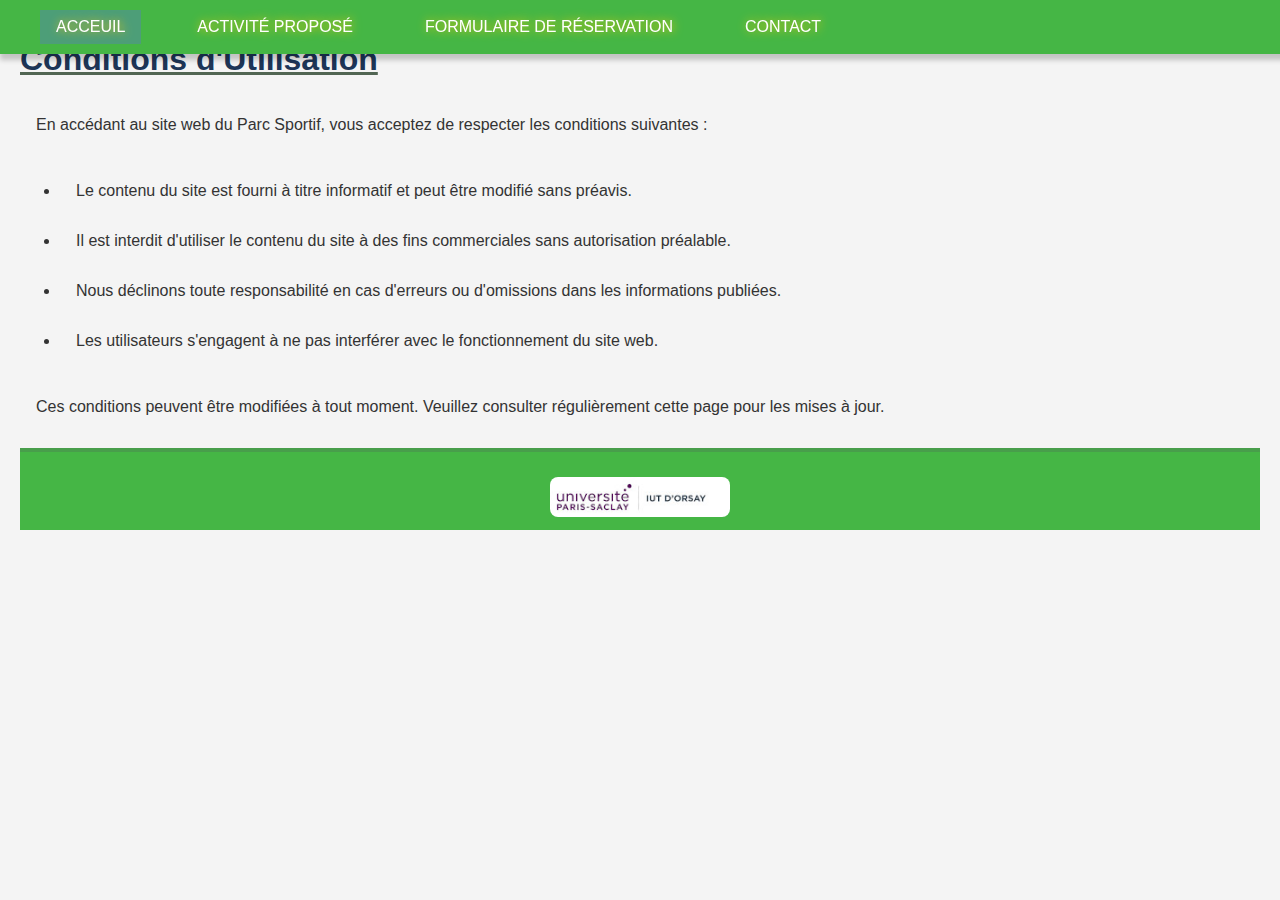
<file: Conditions-d'utilisation.html>
<!DOCTYPE html> 
<html lang="fr">
   <head>
      <meta charset="UTF-8">
      <link rel="stylesheet" href="./styles/index.css" />
      <link rel="stylesheet" href="./styles/conditions.css" />
      <meta name="viewport" content="width=device-width, initial-scale=1.0">
      <title>Conditions d'Utilisation</title>
      <style> body { font-family: Arial, sans-serif; background-color: #f4f4f4; color: #333; padding: 20px; } h1 { color: #1d3557; } </style>
   </head>
   <body>
    <nav class="menu">
        <a class="ici" href="./index.html">Acceuil</a>
        <a href="./activite.html">Activité proposé</a>
        <a href="./formulaire.html">Formulaire de réservation</a>
        <a href="./contact.html">Contact</a>
    </nav> 
      <h1>Conditions d'Utilisation</h1>
      <p>En accédant au site web du Parc Sportif, vous acceptez de respecter les conditions suivantes :</p>
      <ul>
         <li>Le contenu du site est fourni à titre informatif et peut être modifié sans préavis.</li>
         <li>Il est interdit d'utiliser le contenu du site à des fins commerciales sans autorisation préalable.</li>
         <li>Nous déclinons toute responsabilité en cas d'erreurs ou d'omissions dans les informations publiées.</li>
         <li>Les utilisateurs s'engagent à ne pas interférer avec le fonctionnement du site web.</li>
      </ul>
      <p>Ces conditions peuvent être modifiées à tout moment. Veuillez consulter régulièrement cette page pour les mises à jour.</p>
      <footer>
         <a class = "logo" href="https://www.iut-orsay.fr/">
            <img src="./images/LogoIUT.jpg" alt="Logo">
        </a>
      </footer>
   </body>
</html>
</file>
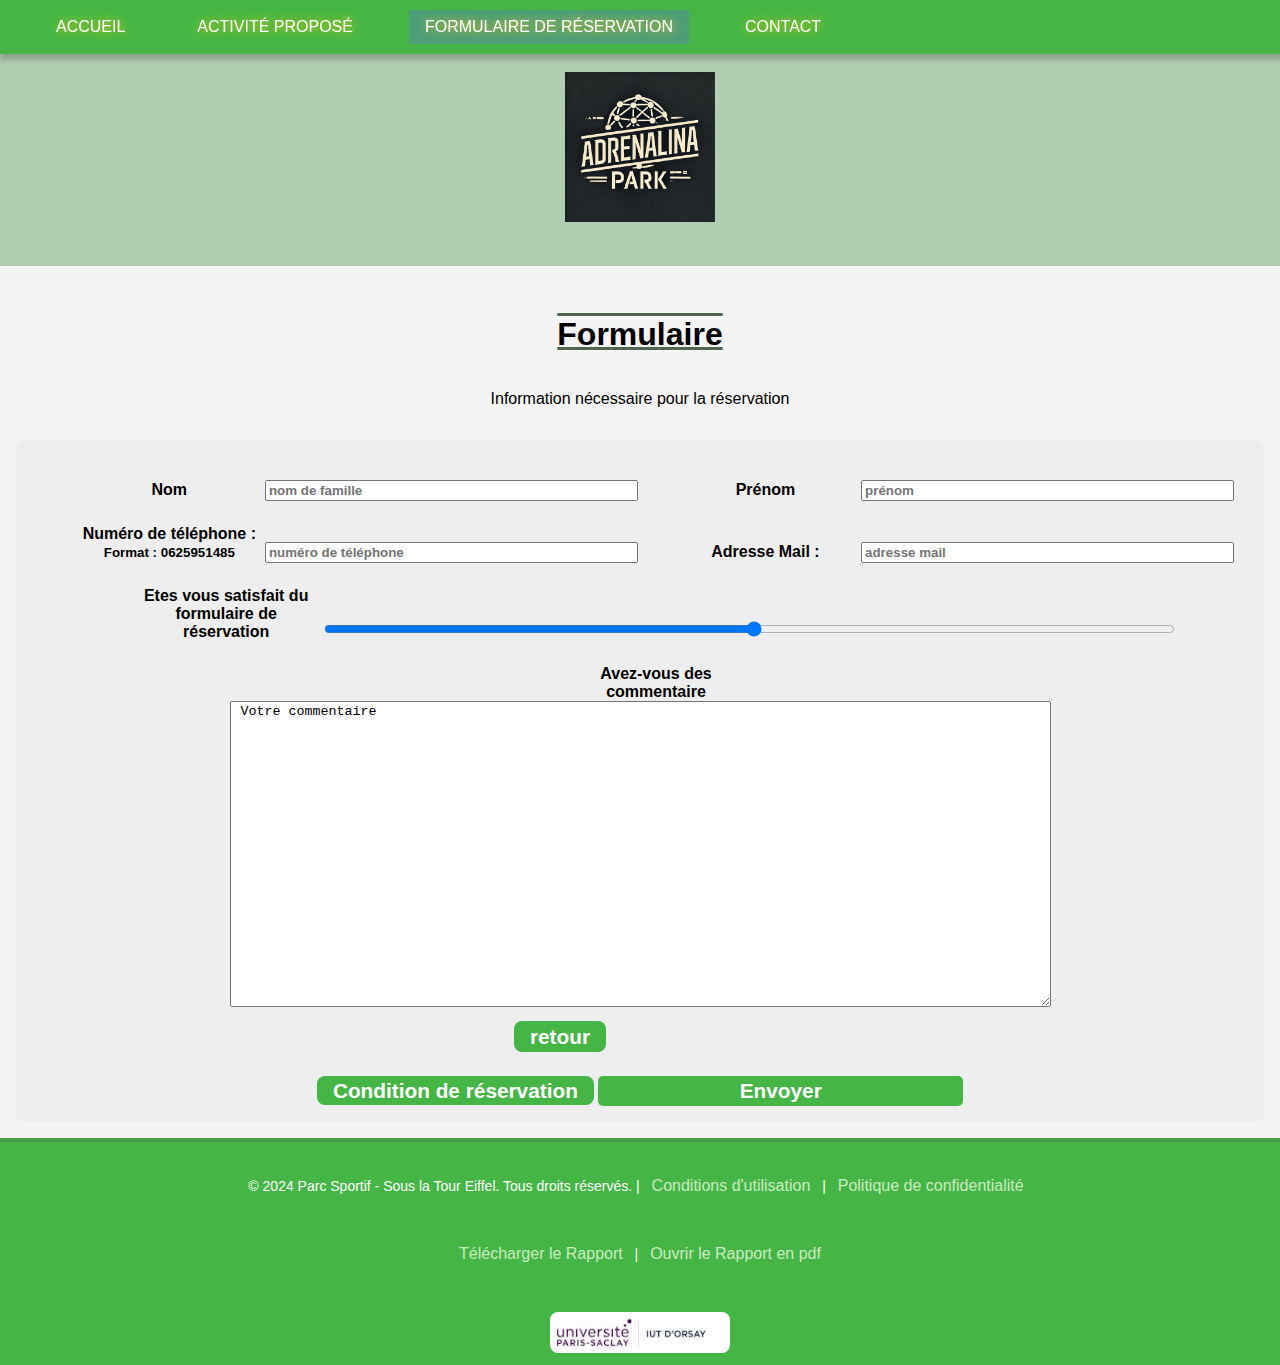
<file: formulaire-2.html>
<!DOCTYPE html>
<html lang="fr">

	<head>
		<meta charset="utf-8" />
		<title> Adrenalina Park Formulaire 2 </title>
		<link rel="stylesheet" href="./styles/index.css" />
        <link rel="stylesheet" href="./styles/formulaire.css" />
		<meta name="viewport" content="width=device-width, initial-scale=1.0">
	</head>

	<body>
		
        <nav class="menu">
			<a href="./index.html">Accueil</a>
			<a href="./activite.html">Activité proposé</a>
			<a class="ici"  href="./formulaire.html">Formulaire de réservation</a>
            <a href="./contact.html">Contact</a>
		</nav>
        <header>
            <a class = "logo" href="./index.html">
                <img src="./images/Logo.png" alt="Logo">
            </a>
          
	    </header>


		
	    <main>

            <section>
                    <h1> Formulaire </h1>
                    <article>
                        <p> Information nécessaire pour la réservation </p>
                        <form action="https://webdev.iut-orsay.fr/r102/tests/formulaire/test_formulaire.php" method="post" >
                            <label for="u_name"> Nom </label>
                            <input id="u_name" name="user name" type="text" required placeholder="nom de famille" />

                            <label for="first_name_user" > Prénom </label>
                            <input id="first_name_user" name="user first name" type="text" required placeholder="prénom" />

                            <label for="phone"> Numéro de téléphone : <br> <small> Format : 0625951485 </small> </label>
                            <input type="tel" id="phone" name="phone_user" required placeholder="numéro de téléphone" pattern="^0\[0-9]{9}"/>
                            
                            <label for="mail"> Adresse Mail : </label>
                            <input type="text" id="mail" name="mail_user" required placeholder="adresse mail"/> 
							
                            <label for="reservation_satisfaction"> Etes vous satisfait du formulaire de réservation </label>
                            <input id="reservation_satisfaction" name="user reservation satisfaction" type="range" min="1" max="100" />

                            <label for="commentary"> Avez-vous des commentaire </label> <br>
                            <textarea id="commentary" name="user commentary" rows="20" cols="100"> Votre commentaire </textarea>

                            <nav>
                                <a class="f2" href="./formulaire.html" > retour </a>
                            </nav>
							<a href="#popup" class="open-popup">Condition de réservation</a>
							<input type="submit" value="Envoyer" />
                        </form>
                    </article>
            </section>
			

	    </main>
		
		<div id="popup" class="popup">
			<div class="popup-content">
				<a href="#" class="close-popup">&times;</a>
				<h2>Condition de réservation</h2>
				<p>Pour toute annulation moins de 2 jours avant le jours réservés une <alert>facturation de 50% du montant de la réservation</alert> vous sera infligé.</p>
				<p>Pour toute annulation au-delà de 2 jours avant le jours réservés aucune pénalité ne vous sera facturé.</p>
				<block>
					<h3>En cas de force majeur merci de nous contacter par ces biais</h3>
					<p>Téléphone : +33 1 23 45 67 89</p>
					<p>EMail : contact@adrenalina-park.fr</p>
				</block>
			</div>
		</div>
		
	    <footer>
        	<p>&copy; 2024 Parc Sportif - Sous la Tour Eiffel. Tous droits réservés. | <a href="Conditions-d'utilisation.html">Conditions d'utilisation</a> | <a href="Politique-de-confidentialité.html">Politique de confidentialité</a></p>
            <p><a href="Rapport-JAHIER-Maelan-STINUS-Remy.txt" download>Télécharger le Rapport</a> | <a href="document.pdf" target="_blank">Ouvrir le Rapport en pdf</a></p>
            <a class = "logo" href="https://www.iut-orsay.fr/">
                <img src="./images/LogoIUT.jpg" alt="Logo">
            </a>
        </footer>

	</body>

</html>
</file>
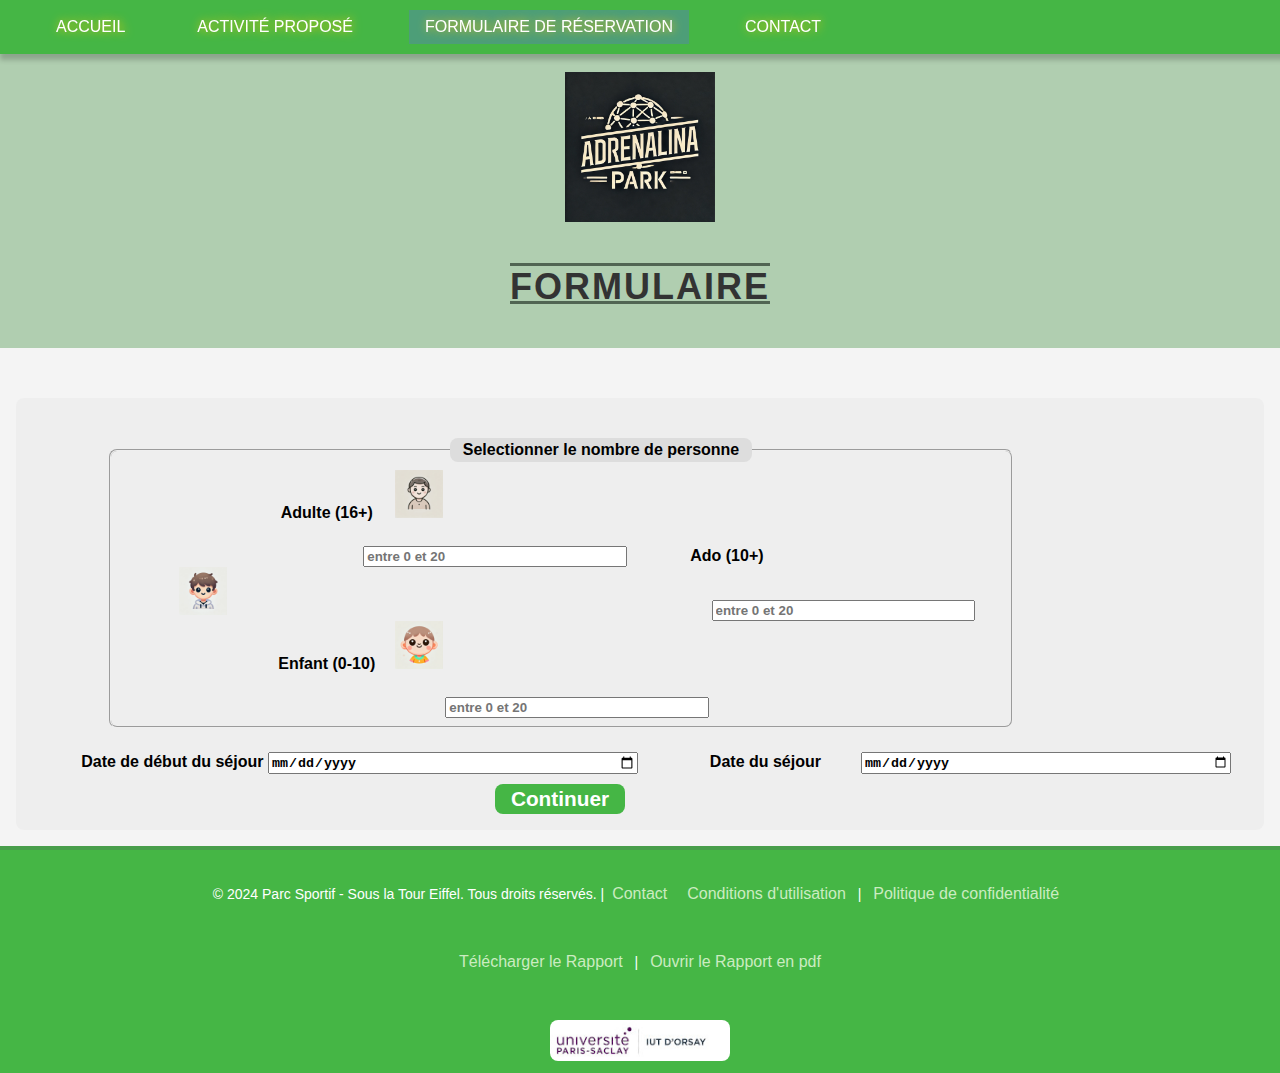
<file: formulaire.html>
<!DOCTYPE html>
<html lang="fr">

	<head>
		<meta charset="utf-8" />
		<title> Adrenalina Park Formulaire</title>
		<link rel="stylesheet" href="./styles/index.css" />
		<link rel="stylesheet" href="./styles/formulaire.css" />
	</head>

	<body>
        <nav class="menu">
			<a href="./index.html">Accueil</a>
			<a href="./activite.html">Activité proposé</a>
			<a class="ici" href="./formulaire.html">Formulaire de réservation</a>
			<a href="./contact.html">Contact</a>
		</nav>
        <header>
			<a class = "logo" href="./index.html">
				<img  src="./images/Logo.png" alt="Logo">
			</a>
			<h1> Formulaire </h1>
	    </header>


		
	    <main>	
            <section>
                    <article>
                        <form action="https://webdev.iut-orsay.fr/r102/tests/formulaire/test_formulaire.php" method="post" >
                            <fieldset>
								<legend>Selectionner le nombre de personne</legend>
								<label for="Adulte"> Adulte (16+) </label>
								<img  class="resa" src="./images/adulte.png" alt="Adulte" />
								<input id="Adulte" name="Personne + 16 ans" type="number" required min=0 max=20 placeholder="entre 0 et 20" />

								<label for="Adolescent" > Ado (10+) </label>
								<img  class="resa" src="./images/ado.png" alt="Ado" />
								<input id="Adolescent" name="Personne + 10 ans" type="number" required min=0 max=20 placeholder="entre 0 et 20" />

								<label for="Enfant"> Enfant (0-10) </label>
								<img  class="resa" src="./images/enfant.png" alt="Enfant" />
								<input id="Enfant" name="Personne - 10 ans" type="number" required min=0 max=20 placeholder="entre 0 et 20" />
							</fieldset>

                            <label for="Date_sejour_debut"> Date de début du séjour </label>
                            <input id="Date_sejour_debut" name="Date du séjour au parc" type="date" required />

                            <label for="Date_sejour_fin"> Date du séjour </label>
                            <input id="Date_sejour_fin" name="Date du séjour au parc" type="date" required />

                            <nav>
                                <a class="f2" href="./formulaire-2.html" > Continuer </a>
                                
                            </nav>
                           </form>
                    </article>
            </section>
	    </main>
		
	    <footer>
        	<p>&copy; 2024 Parc Sportif - Sous la Tour Eiffel. Tous droits réservés. |<a href="Contact.html">Contact</a> <a href="Conditions-d'utilisation.html">Conditions d'utilisation</a> | <a href="Politique-de-confidentialité.html">Politique de confidentialité</a></p>
            <p><a href="Rapport-JAHIER-Maelan-STINUS-Remy.txt" download>Télécharger le Rapport</a> | <a href="document.pdf" target="_blank">Ouvrir le Rapport en pdf</a></p>
			<a class = "logo" href="https://www.iut-orsay.fr/">
				<img src="./images/LogoIUT.jpg" alt="Logo">
			</a>
        </footer>

	</body>

</html>
</file>
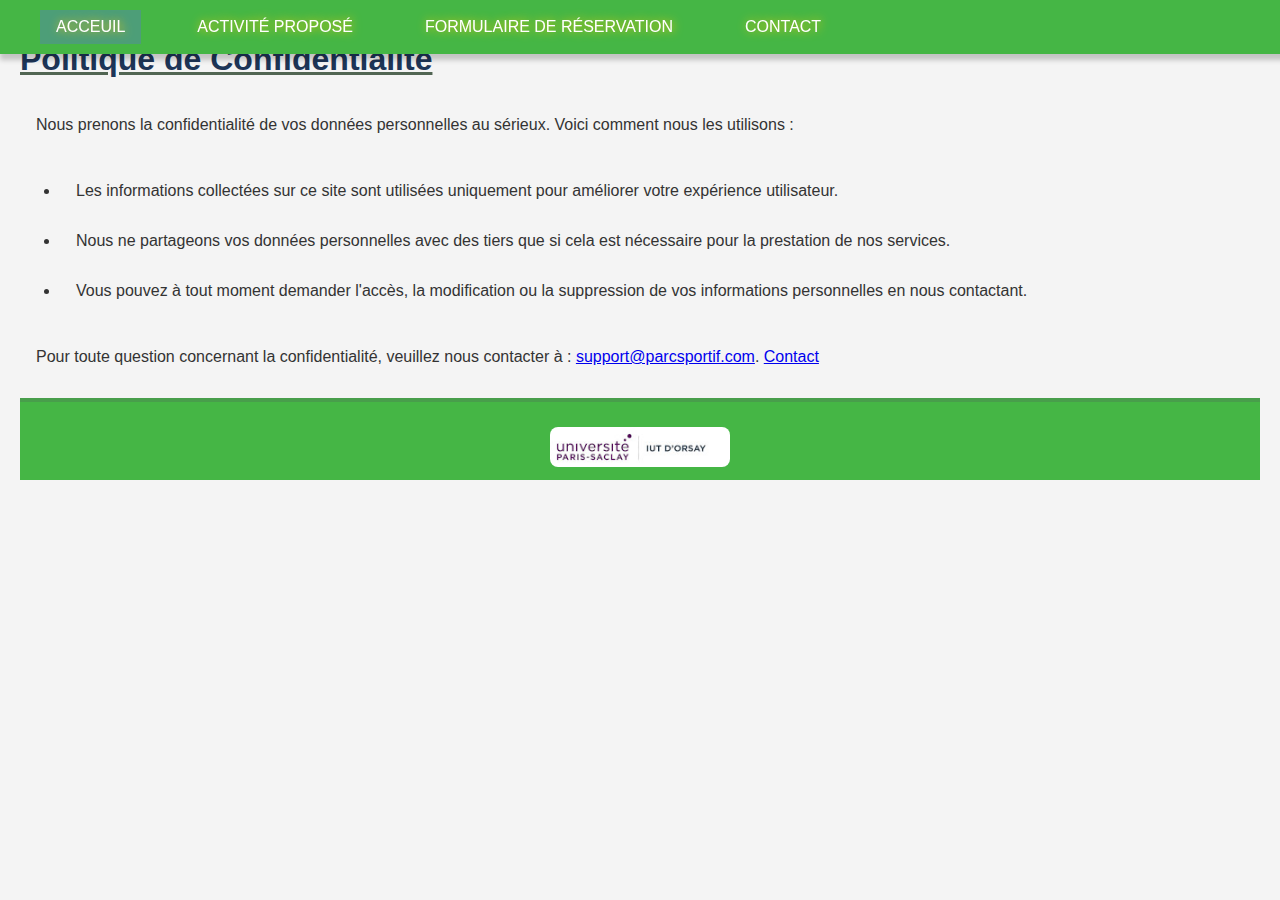
<file: Politique-de-confidentialité.html>
<!DOCTYPE html> 
<html lang="fr">
   <head>
      <meta charset="UTF-8">
      <meta name="viewport" content="width=device-width, initial-scale=1.0">
      <title>Politique de Confidentialité</title>
      <link rel="stylesheet" href="./styles/index.css" />
      <style> body { font-family: Arial, sans-serif; background-color: #f4f4f4; color: #333; padding: 20px; } h1 { color: #1d3557; } </style>
   </head>
   <body>
    <nav class="menu">
        <a class="ici" href="./index.html">Acceuil</a>
        <a href="./activite.html">Activité proposé</a>
        <a href="./formulaire.html">Formulaire de réservation</a>
        <a href="./contact.html">Contact</a>
    </nav>
      <h1>Politique de Confidentialité</h1>
      <p>Nous prenons la confidentialité de vos données personnelles au sérieux. Voici comment nous les utilisons :</p>
      <ul>
         <li>Les informations collectées sur ce site sont utilisées uniquement pour améliorer votre expérience utilisateur.</li>
         <li>Nous ne partageons vos données personnelles avec des tiers que si cela est nécessaire pour la prestation de nos services.</li>
         <li>Vous pouvez à tout moment demander l'accès, la modification ou la suppression de vos informations personnelles en nous contactant.</li>
      </ul>
      <p>Pour toute question concernant la confidentialité, veuillez nous contacter à : <a href="mailto:supportadrenalina@parcsportif.com">support@parcsportif.com</a>. <a href="Contact.html">Contact</a> </p>
      <footer>
         <a class = "logo" href="https://www.iut-orsay.fr/">
            <img src="./images/LogoIUT.jpg" alt="Logo">
        </a>
      </footer>
   </body>
</html>
</file>
<file: styles/index.css>
@charset "utf-8";

@media (orientation: landscape) {
  body {
    grid-auto-flow: column;
  }
}

.logo:hover {
  transform: scale(1.02);
}

header {
  background-color: #b0ceb0; /* Exemple de couleur de fond pour l'en-tête */
  color: #fff; /* Texte en blanc */
  padding: 20px;
}

/* page des activités*/



/* CSS du début de page */
h2 {
    background-image: url("images/Logo.png");
}

.menu {
  display: flex;              /* Transformation en flexbox */
  padding:0;                  /* Suppression des marges internes */
  background-color: #ccc;     /* Ajout de la couleur d'arrière-plan */
}

header {
  border : black;
}

nav [class=ici]{
  background-color: rgb(77, 158, 120);
  color: white;
}
nav {
    
  border : black;
  text-align: center;
}


/* Fin CSS du début de page */

/* Style général du body */
body {
  font-family: Arial, sans-serif;
  margin: 0;
  padding: 0;
  background-color: #f4f4f4;
}

h1 {

  text-decoration: underline overline solid #516553;

}

/* Style du bandeau de navigation */
nav.menu {
  background-color: #45b645; /* Fond sombre */
  text-shadow: #FC0 1px 0 10px; /* effet de surbrillance */
  padding: 10px 20px; /* Espacement vertical et horizontal */
  position: fixed; /* Reste fixe en haut */
  top: 0;
  left: 0;
  width: 100%;
  z-index: 1000; /* Pour qu'il n'y ait pas de superposition entre le bandeau et le reste */
  box-shadow: 0 6px 5px rgba(0, 0, 0, 0.2); /* Ombre légère pour un effet de profondeur */
  text-align: center;
}

/* Style des liens du menu */
nav.menu a {
  
  color: white;
  text-decoration: none;
  margin: 0 20px;
  font-size: 16px;
  text-transform: uppercase;
  padding: 8px 16px;
  display: inline-block;
}

/* Effet au survol des liens */
nav.menu a:hover {
  
  background-color: #3a9e3a;
  border-radius: 5px;
  transition: background-color 0.3s ease;
}

/* Assurer que l'image soit bien visible et centrée sous le titre */
header {
  
  text-align: center;
  padding: 20px 0;
}

header h1 {
  color: #333; /* Couleur du titre */
  font-size: 36px; /* Taille du titre */
  font-weight: bold;
  margin: 20px 0;
  text-transform: uppercase; /* Met en majuscule pour l'impact */
  letter-spacing: 2px; /* Espacement des lettres pour une meilleure lisibilité */
}

/* Mise en forme de l'image sous le titre */
header img {
  height: 150px; /* Taille de l'image */
  margin: 20px 0; /* Espacement au-dessus et en dessous de l'image */
  max-width: 100%; /* Permet à l'image de s'adapter à la largeur de son conteneur */
  object-fit: contain; /* Assure que l'image garde ses proportions */
  padding-top: 2rem;
  
 
}







/* aide de cette video : https://www.youtube.com/watch?v=8-H0VTwa8vE */






html {
  font-size: 16px;
}



/* CSS du footer */
/* Style général du footer */
footer {
  background-color: #45b645; /* Couleur de fond sombre */
  color: #fff; /* Texte en blanc */
  padding: 5px 2.5px; /* Espacement autour du contenu */
  text-align: center; /* Centrer le texte */
  font-size: 14px; /* Taille de police plus petite */
  line-height: 1.6; /* Espacement entre les lignes */
  border-top: 4px solid #489e4b; /* Bordure en haut avec une couleur accent */

}

/* Liens du footer */
footer a {
  color: #cbecc1; /* Couleur des liens en rouge orangé */
  text-decoration: none; /* Supprimer le soulignement */
  padding: 0 8px; /* Espacement horizontal entre les liens */
}

/* Effet au survol des liens */
footer a:hover {
  color: #265833; /* Couleur blanche au survol */
  text-decoration: underline; /* Souligner les liens au survol */
}

/* Style pour le logo dans le footer */
footer img {
  margin-top: 20px; /* Espacement au-dessus de l'image */
  width: 180px; /* Largeur du logo */
  height: auto; /* Garde la proportion du logo */
  border-radius: 8px; /* Coins légèrement arrondis */
}

footer img:hover {
  transform: scale(1.05);
}

/* Ajouter une marge entre les différentes sections du footer */
footer p {
  margin: 10px 0; /* Espacement vertical entre les paragraphes */
}

/* Footer sur mobile - Assurer une bonne lisibilité */
@media (max-width: 768px) {
  footer {
      padding: 20px 10px; /* Moins d'espace sur mobile */
  }

  footer img {
      width: 100px; /* Réduire la taille de l'image sur mobile */
  }

  footer p {
      font-size: 12px; /* Taille de police plus petite sur mobile */
  }

  footer a {
      font-size: 12px; /* Taille de police des liens réduite sur mobile */
  }
}

/* Fin de CSS du footer */


/* CSS du défilement progressif + alignement du texte */

.container {
  margin: auto;
  padding: 24px;
  display: flex;
  flex-direction: column;
  justify-content: center;
  align-items: center;
  width: 800px;
}

h2 {
  padding: 24px;
  font-size: 2rem;
  text-align: center;
  animation: reveal linear;
  /* les 3 lignes suivantes ne sont pas validé sur W3C car non standard (permettent de faire l'effet de scroll)*/
  animation-timeline: view();
  animation-range-start: cover 0%;
  animation-range-end: contain 50%;
}



li, p {
  padding: 16px;
  animation: slide linear;
  /* les 3 lignes suivantes ne sont pas validé sur W3C car non standard (permettent de faire l'effet de scroll)*/
  animation-timeline: view();
  animation-range-start: cover 0%;
  animation-range-end: cover 30%;
}

@keyframes slide {
  from {
    transform: translateY(100%);
    opacity: 0;
  }
  to {
    transform: translateY(0);
    opacity: 1;
  }
}

@keyframes reveal {
  from {
    transform: scale(0);
    opacity: 0;
  }
  to {
    transform: scale(1);
    opacity: 1;
  }
}



@keyframes scroll {
  from {
    background-size: 0% 5px;
  }
  to {
    background-size: 100% 5px;
  }
}



/*Fin du CSS de déroulement */

/*hover*/

a::before {  
  transform: scaleX(0);
  transform-origin: bottom right;
}

a:hover::before {
  transform: scaleX(1);
  transform-origin: bottom left;
}

a::before {
  content: " ";
  display: block;
  position: absolute;
  top: 0; right: 0; bottom: 0; left: 0;
  inset: 0 0 0 0;
  background: hsl(151, 44%, 54%);
  z-index: -1;
  transition: transform .3s ease;
  border-radius: 5px;
}

a {
  position: relative;
  font-size: 1rem;
}
</file>
<file: styles/conditions.css>
@charset "utf-8";
</file>
<file: styles/formulaire.css>
@charset "utf-8";

.f2:hover {
    transform: scale(1.02);
    background-color: #3a9e3a;
}

.f2 {
    display: inline-block;
    margin-top: 10px;
    background-color: #45b645;
    color: rgb(255, 255, 255);
    font-weight: bold;
    border-radius: 5px;
    transition: background-color 0.3s ease;  
    padding: 0.2rem 1rem 0.2rem 1rem;
    font-size: 1.3rem;
    border-radius: 0.5rem;
    border-width: 0.3rem;
    text-decoration: none;
	position:right-side;
    margin-right:10rem;
}
  
input[type=submit]{
    padding: 0.2rem 1rem 0.2rem 1rem;
    font-size: 1.3rem;
    border-radius: 0.5rem;
    border-width: 0rem;
    text-decoration: none;
    text-align: center;
    display: inline-block;
    background-color: #45b645;
    color: rgb(255, 255, 255);
    font-weight: bold;
    border-radius: 5px;
    transition: background-color 0.3s ease;  
  }

.submit:hover {
    transform: scale(1.02);
    background-color: #3a9e3a;
}
  
  main form {
      background-color:#eee;
      margin: 1rem;
      padding : 1rem;
      border-radius : 0.5rem;
  }
  
  main form label{
      margin-top : 1.5rem;
      display : inline-block;
      width : 15%;
      font-weight : bold;
	  margin-left:2rem;
  }
  
  main form input[type=range]{
      margin-top : 1.5rem;
      display : inline-block;
      width : 70%;
      font-weight : bold;
  }
  
  main form input{
      margin-top : 1.5rem;
      display : inline-block;
      width : 30%;
      font-weight : bold;
  }
  
  main form fieldset{
      margin-top : 1.5rem;
      padding : 0.5rem 0.5rem 0.5rem 2.5rem ;
      border-radius : 0.5rem;
      width:70%;
      display : inline-block;
      font-weight : bold;
	  margin-right: 10rem;
  }
  main form fieldset legend{
      margin-left : 1.5rem;
      padding : 0.2rem 0.8rem;
      background-color:#ddd;
      border:2rem;
      border-color: black;
      border-width: 10rem;
      border-radius : 0.5rem;
      font-weight : bold;
  }
  
  .resa {
    height: 3rem;
    margin-right: 30rem; 
  }

/* Styles de base */
body {
    font-family: Arial, sans-serif;
    margin: 0;
    padding: 0;
    box-sizing: border-box;
    text-align: center;
}

main {
    margin-top: 50px;
}

/* Styles pour le lien d'ouverture */
.open-popup {	
    margin-top: 10px;
    background-color: #45b645;
    color: rgb(255, 255, 255);
    font-weight: bold;
    border-radius: 5px;
    transition: background-color 0.3s ease;  
    padding: 0.2rem 1rem 0.2rem 1rem;
    font-size: 1.3rem;
    border-radius: 0.5rem;
    border-width: 0.3rem;
    text-decoration: none;
}

.open-popup:hover {
    transform: scale(1.02);
    background-color: #3a9e3a;
}



/* Styles pour masquer la popup par défaut */
.popup {
    display: none; /* Masquer par défaut */
    position: fixed;
    top: 0;
    left: 0;
    width: 100%;
    height: 100%;
    background-color: rgba(0, 0, 0, 0.5); /* Fond semi-transparent */
    justify-content: center;
    align-items: center;
    z-index: 1000;
}

/* Styles pour la popup */
.popup-content {
    background: white;
    padding: 20px;
    border-radius: 10px;
    text-align: center;
    position: relative;
    box-shadow: 0 5px 15px rgba(0, 0, 0, 0.3);
    width: 500px;
}

.close-popup { /* croix pour fermer la popup */
    position: absolute;
    top: 10px;
    right: 10px;
    font-size: 20px;
    text-decoration: none;
    color: black;
}

/* Afficher la popup lorsque :target est activé */
:target {
    display: flex;
}
</file>
